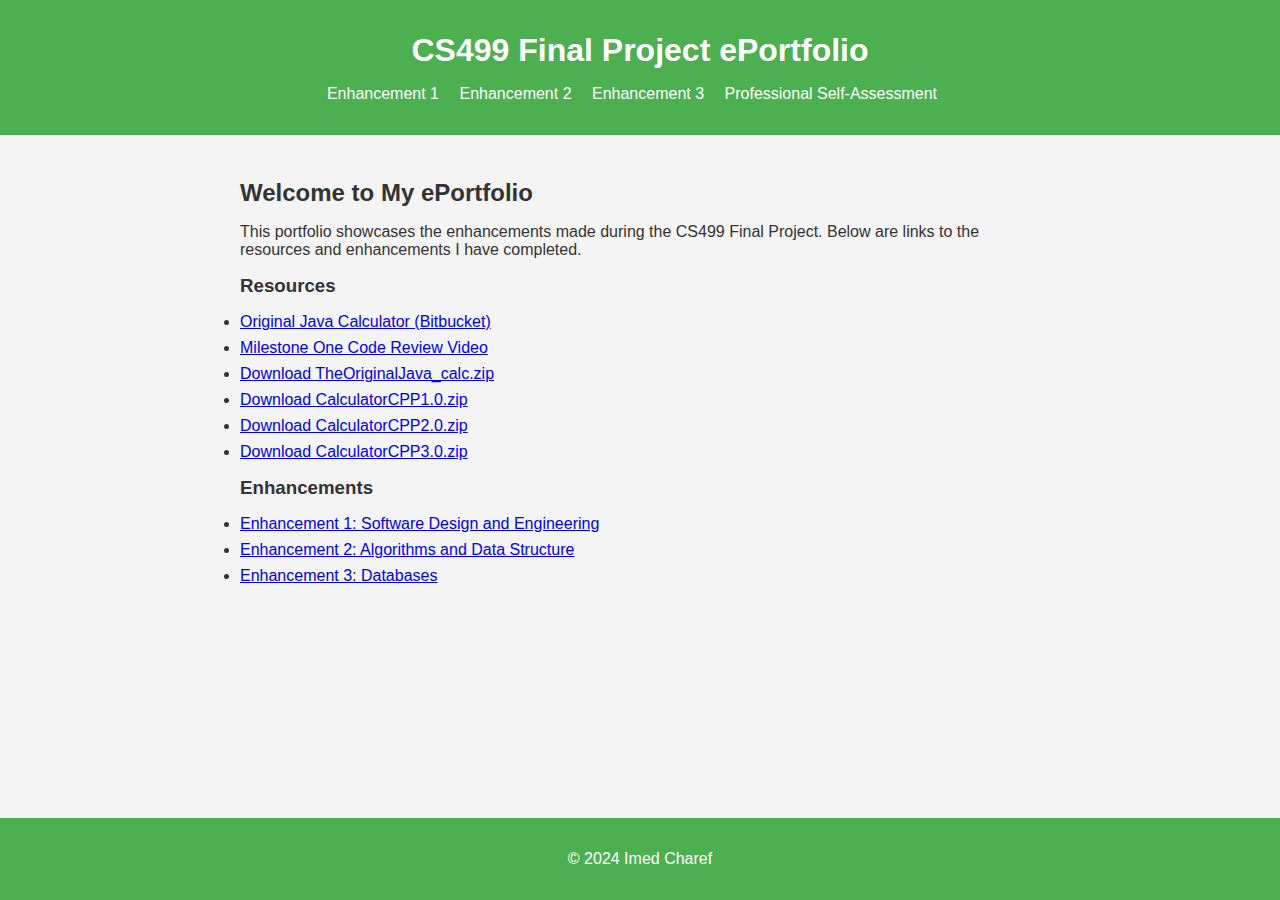
<file: index.html>
<!DOCTYPE html>
<html lang="en">
<head>
    <meta charset="UTF-8">
    <meta name="viewport" content="width=device-width, initial-scale=1.0">
    <title>CS499 ePortfolio</title>
    <link rel="stylesheet" href="css/styles.css">
</head>
<body>
    <header>
        <h1>CS499 Final Project ePortfolio</h1>
        <nav>
            <ul>
                <li><a href="enhancement1.html">Enhancement 1</a></li>
                <li><a href="enhancement2.html">Enhancement 2</a></li>
                <li><a href="enhancement3.html">Enhancement 3</a></li>
                <li><a href="self-assessment.html">Professional Self-Assessment</a></li>
            </ul>
        </nav>
    </header>
    <main>
        <section>
            <h2>Welcome to My ePortfolio</h2>
            <p>This portfolio showcases the enhancements made during the CS499 Final Project. Below are links to the resources and enhancements I have completed.</p>
            
            <h3>Resources</h3>
            <ul>
                <li><a href="https://bitbucket.org/ich2004/calculator/src/master/">Original Java Calculator (Bitbucket)</a></li>
                <li><a href="https://youtu.be/S4YVzeOxqp0">Milestone One Code Review Video</a></li>
                <li><a href="https://jmp.sh/eQil7Oxq">Download TheOriginalJava_calc.zip</a></li>
                <li><a href="https://jmp.sh/zKWomYAl">Download CalculatorCPP1.0.zip</a></li>
                <li><a href="https://jmp.sh/J3UA3Suq">Download CalculatorCPP2.0.zip</a></li>
                <li><a href="https://jmp.sh/BH2fZsbZ">Download CalculatorCPP3.0.zip</a></li>
            </ul>

            <h3>Enhancements</h3>
            <ul>
                <li><a href="enhancement1.html">Enhancement 1: Software Design and Engineering</a></li>
                <li><a href="enhancement2.html">Enhancement 2: Algorithms and Data Structure</a></li>
                <li><a href="enhancement3.html">Enhancement 3: Databases</a></li>
            </ul>
        </section>
    </main>
    <footer>
        <p>&copy; 2024 Imed Charef</p>
    </footer>
</body>
</html>
</file>
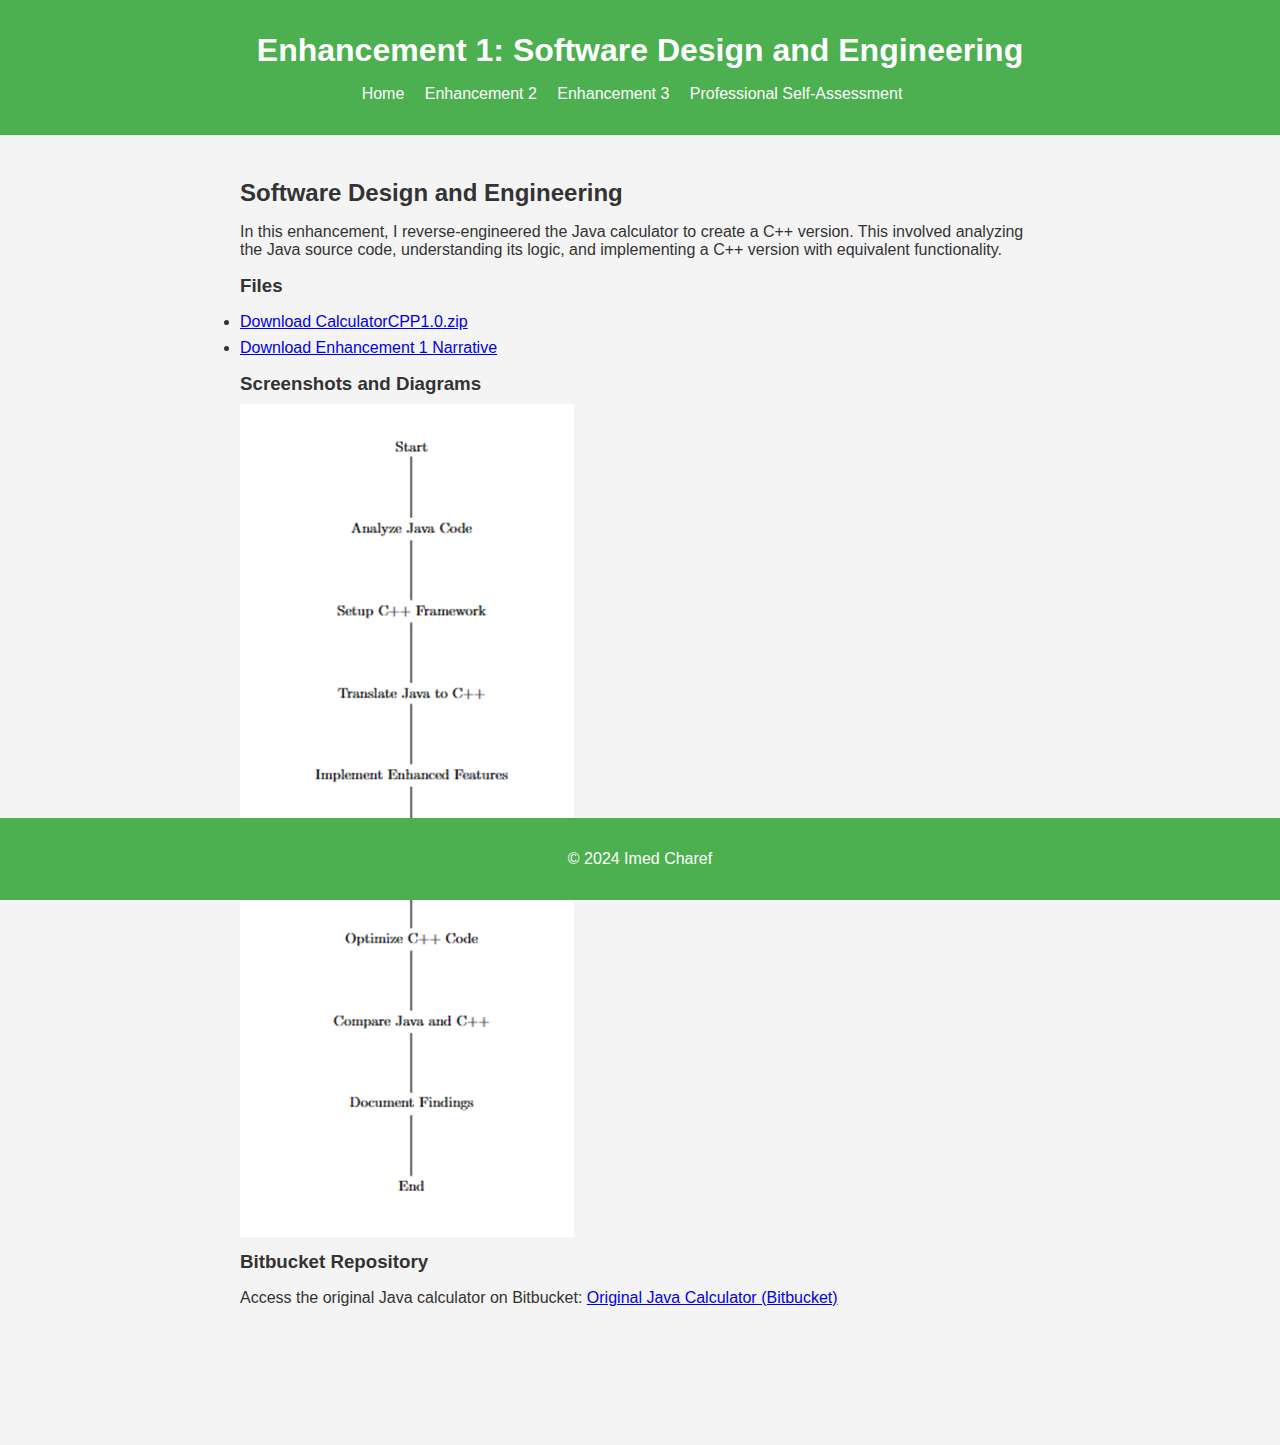
<file: enhancement1.html>
<!DOCTYPE html>
<html lang="en">
<head>
    <meta charset="UTF-8">
    <meta name="viewport" content="width=device-width, initial-scale=1.0">
    <title>Enhancement 1: Software Design and Engineering</title>
    <link rel="stylesheet" href="css/styles.css">
</head>
<body>
    <header>
        <h1>Enhancement 1: Software Design and Engineering</h1>
        <nav>
            <ul>
                <li><a href="index.html">Home</a></li>
                <li><a href="enhancement2.html">Enhancement 2</a></li>
                <li><a href="enhancement3.html">Enhancement 3</a></li>
                <li><a href="self-assessment.html">Professional Self-Assessment</a></li>
            </ul>
        </nav>
    </header>
    <main>
        <section>
            <h2>Software Design and Engineering</h2>
            <p>In this enhancement, I reverse-engineered the Java calculator to create a C++ version. This involved analyzing the Java source code, understanding its logic, and implementing a C++ version with equivalent functionality.</p>
            
            <h3>Files</h3>
            <ul>
                <li><a href="https://jmp.sh/zKWomYAl">Download CalculatorCPP1.0.zip</a></li>
                <li><a href="docs/Enhancement1_Narrative.docx">Download Enhancement 1 Narrative</a></li>
            </ul>

            <h3>Screenshots and Diagrams</h3>
            <img src="images/reverse_engineering_flowchart.png" alt="Enhancement 1 Screenshot">

            <h3>Bitbucket Repository</h3>
            <p>Access the original Java calculator on Bitbucket: <a href="https://bitbucket.org/ich2004/calculator/src/master/">Original Java Calculator (Bitbucket)</a></p>
            <br>
            <br>
            <br>
            <br>
            <br> 
        </section>
    </main>
    <footer>
        <p>&copy; 2024 Imed Charef</p>
    </footer>
</body>
</html>
</file>
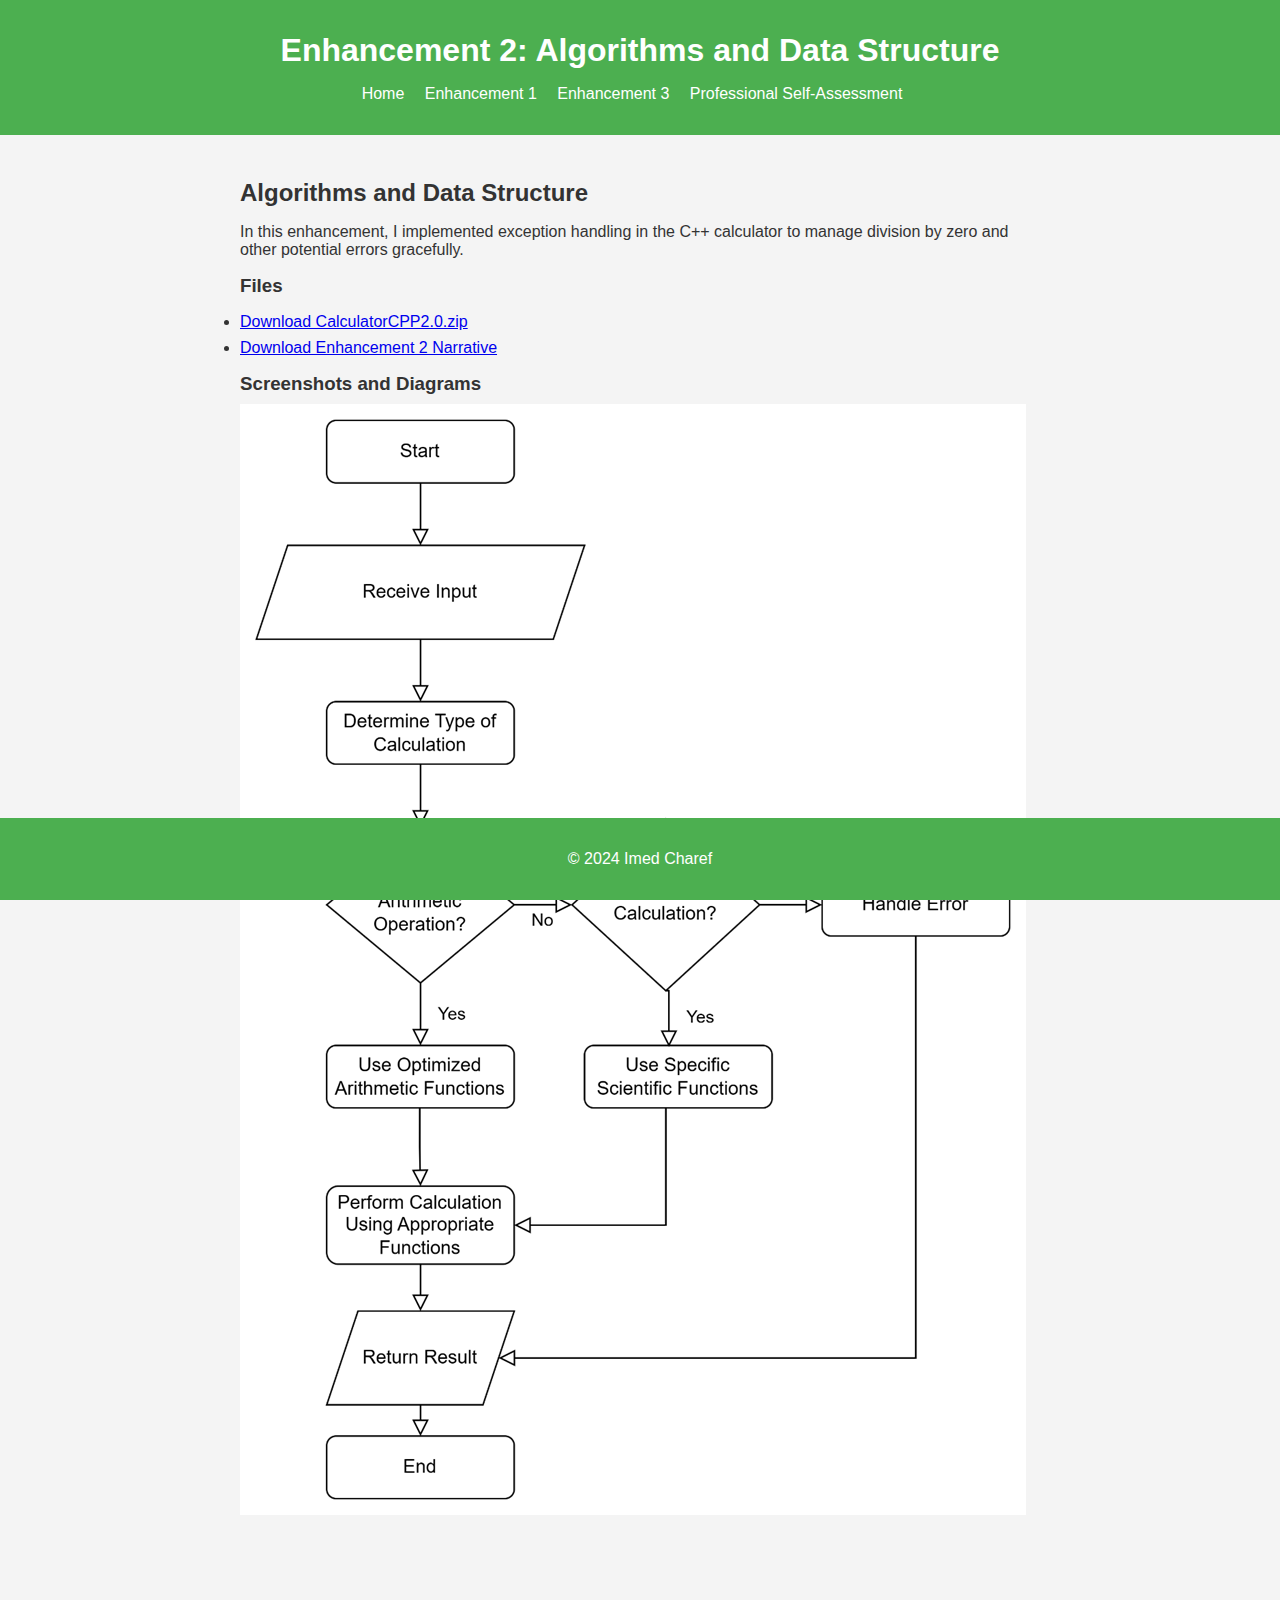
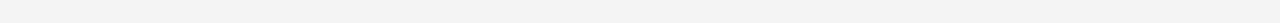
<file: enhancement2.html>
<!DOCTYPE html>
<html lang="en">
<head>
    <meta charset="UTF-8">
    <meta name="viewport" content="width=device-width, initial-scale=1.0">
    <title>Enhancement 2: Algorithms and Data Structure</title>
    <link rel="stylesheet" href="css/styles.css">
</head>
<body>
    <header>
        <h1>Enhancement 2: Algorithms and Data Structure</h1>
        <nav>
            <ul>
                <li><a href="index.html">Home</a></li>
                <li><a href="enhancement1.html">Enhancement 1</a></li>
                <li><a href="enhancement3.html">Enhancement 3</a></li>
                <li><a href="self-assessment.html">Professional Self-Assessment</a></li>
            </ul>
        </nav>
    </header>
    <main>
        <section>
            <h2>Algorithms and Data Structure</h2>
            <p>In this enhancement, I implemented exception handling in the C++ calculator to manage division by zero and other potential errors gracefully.</p>
            
            <h3>Files</h3>
            <ul>
                <li><a href="https://jmp.sh/J3UA3Suq">Download CalculatorCPP2.0.zip</a></li>
                <li><a href="docs/Enhancement2_Narrative.docx">Download Enhancement 2 Narrative</a></li>
            </ul>

            <h3>Screenshots and Diagrams</h3>
            <img src="images/algorithm_optimization_screenshot.png" alt="Enhancement 2 Screenshot">
            <br>
            <br>
            <br>
            <br>
            <br> 
        </section>
    </main>
    <footer>
        <p>&copy; 2024 Imed Charef</p>
    </footer>
</body>
</html>
</file>
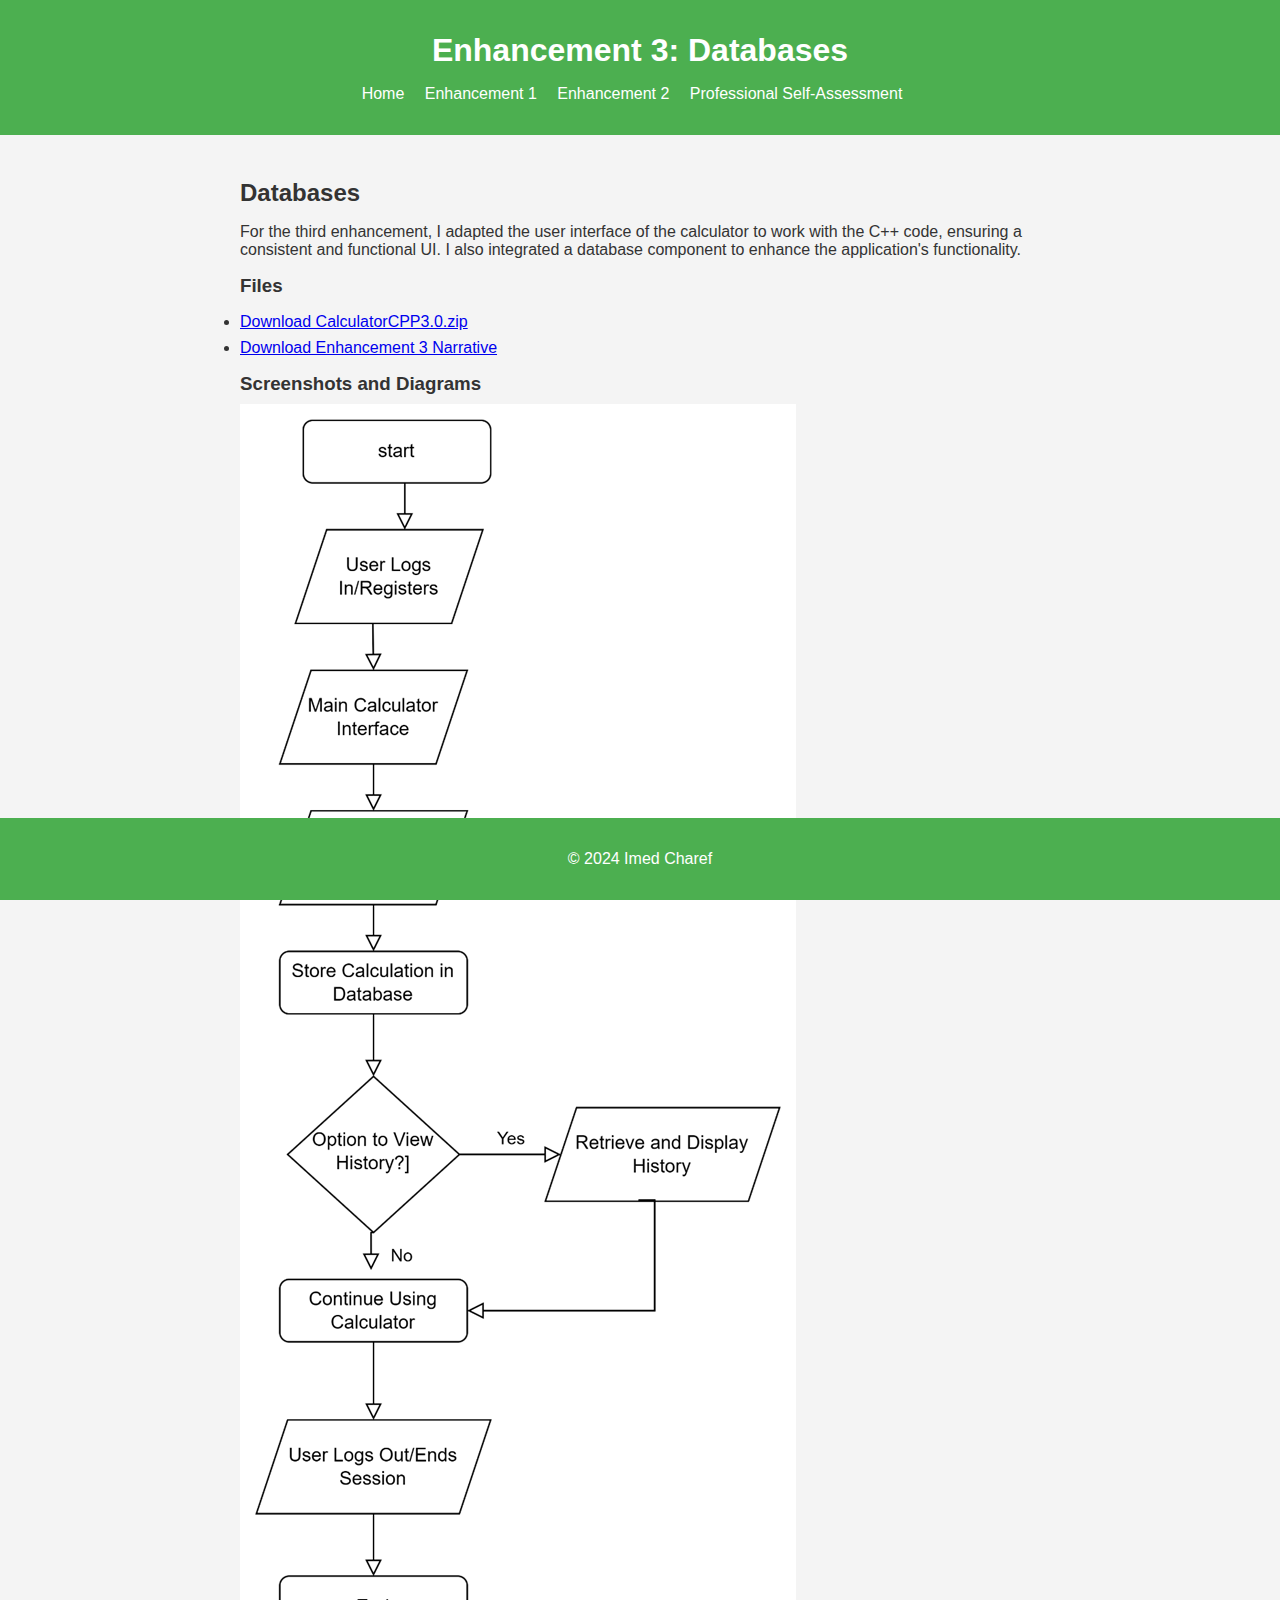
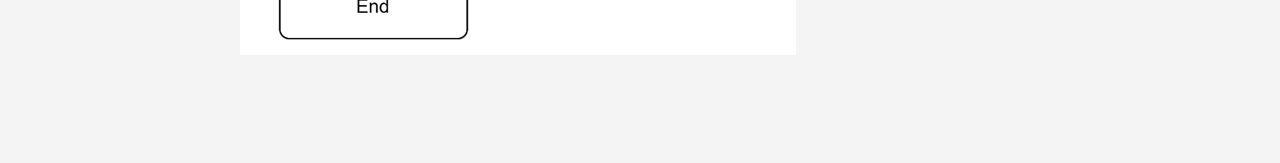
<file: enhancement3.html>
<!DOCTYPE html>
<html lang="en">
<head>
    <meta charset="UTF-8">
    <meta name="viewport" content="width=device-width, initial-scale=1.0">
    <title>Enhancement 3: Databases</title>
    <link rel="stylesheet" href="css/styles.css">
</head>
<body>
    <header>
        <h1>Enhancement 3: Databases</h1>
        <nav>
            <ul>
                <li><a href="index.html">Home</a></li>
                <li><a href="enhancement1.html">Enhancement 1</a></li>
                <li><a href="enhancement2.html">Enhancement 2</a></li>
                <li><a href="self-assessment.html">Professional Self-Assessment</a></li>
            </ul>
        </nav>
    </header>
    <main>
        <section>
            <h2>Databases</h2>
            <p>For the third enhancement, I adapted the user interface of the calculator to work with the C++ code, ensuring a consistent and functional UI. I also integrated a database component to enhance the application's functionality.</p>
            
            <h3>Files</h3>
            <ul>
                <li><a href="https://jmp.sh/BH2fZsbZ">Download CalculatorCPP3.0.zip</a></li>
                <li><a href="docs/Enhancement3_Narrative.docx">Download Enhancement 3 Narrative</a></li>
            </ul>

            <h3>Screenshots and Diagrams</h3>
            <img src="images/database_integration_screenshot.png" alt="Enhancement 3 Screenshot">
            <br>
            <br>
            <br>
            <br>
            <br> 
        </section>
    </main>
    <footer>
        <p>&copy; 2024 Imed Charef</p>
    </footer>
</body>
</html>
</file>
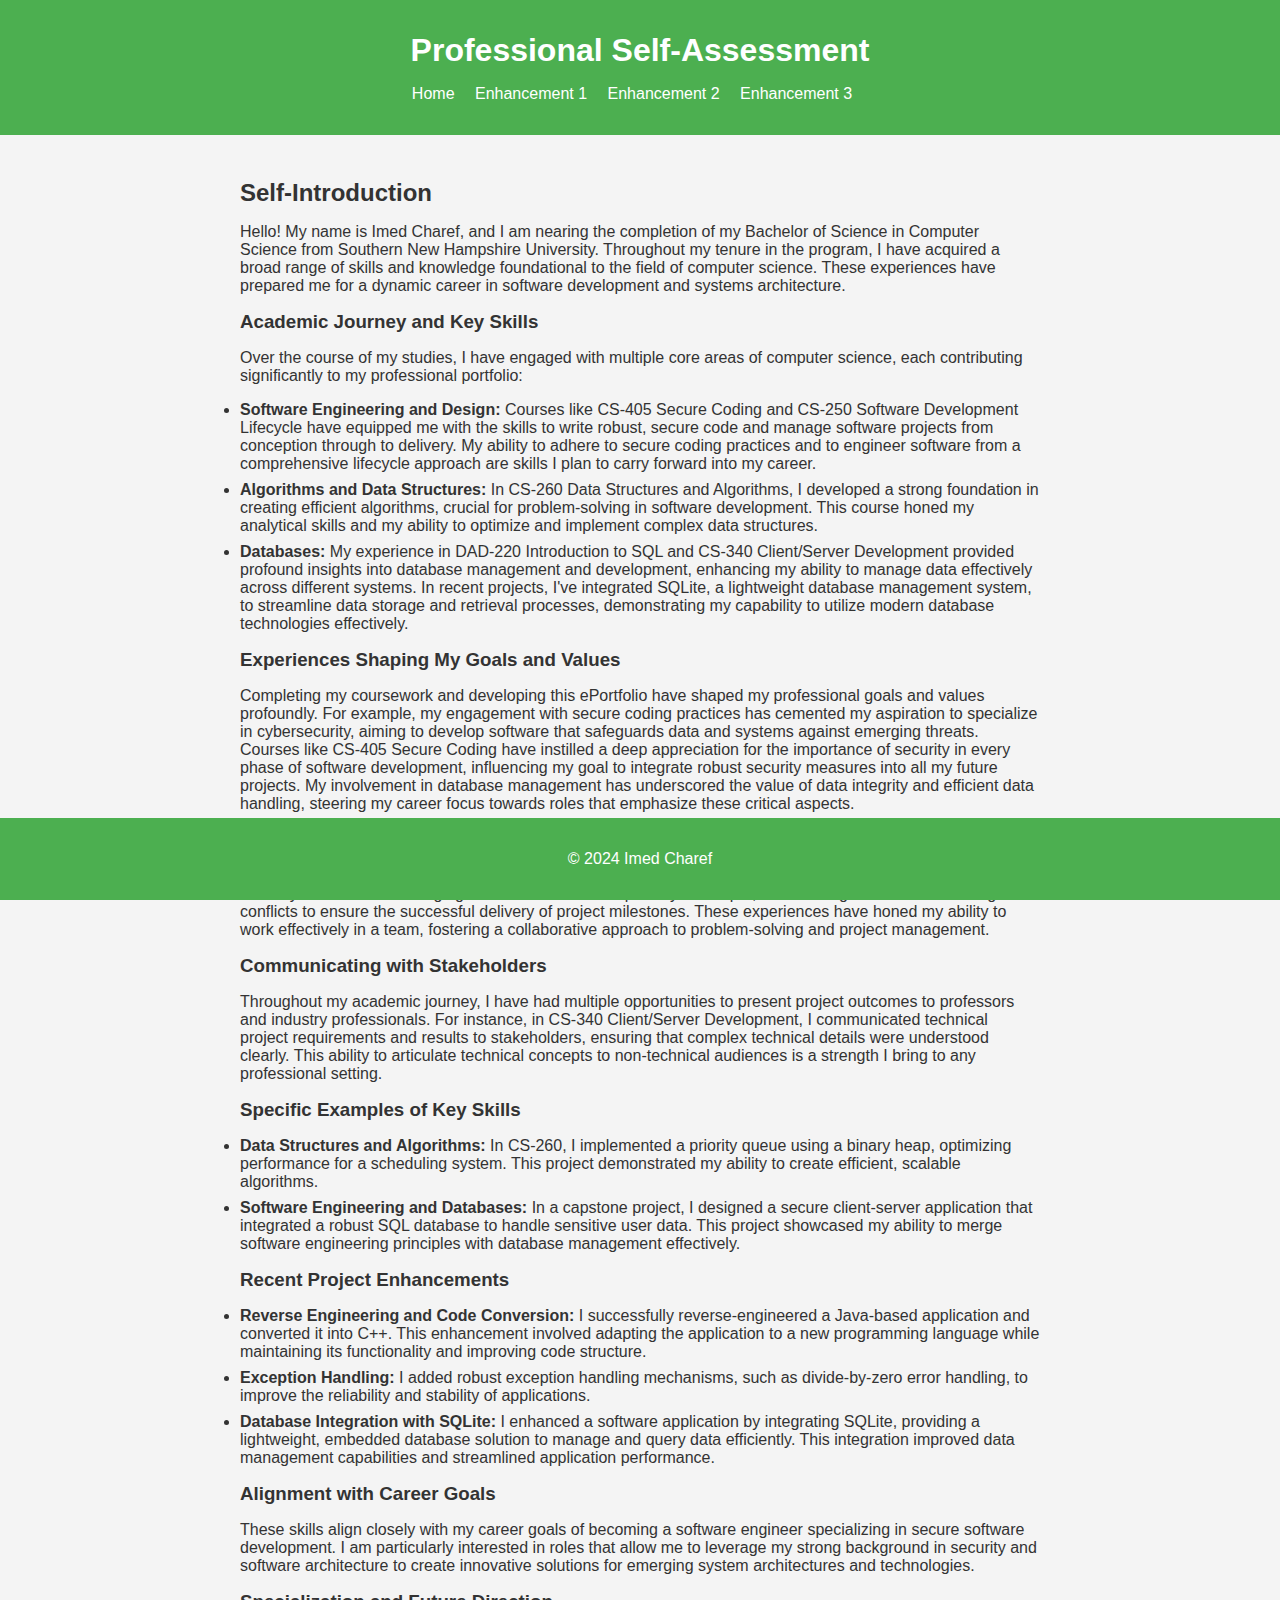
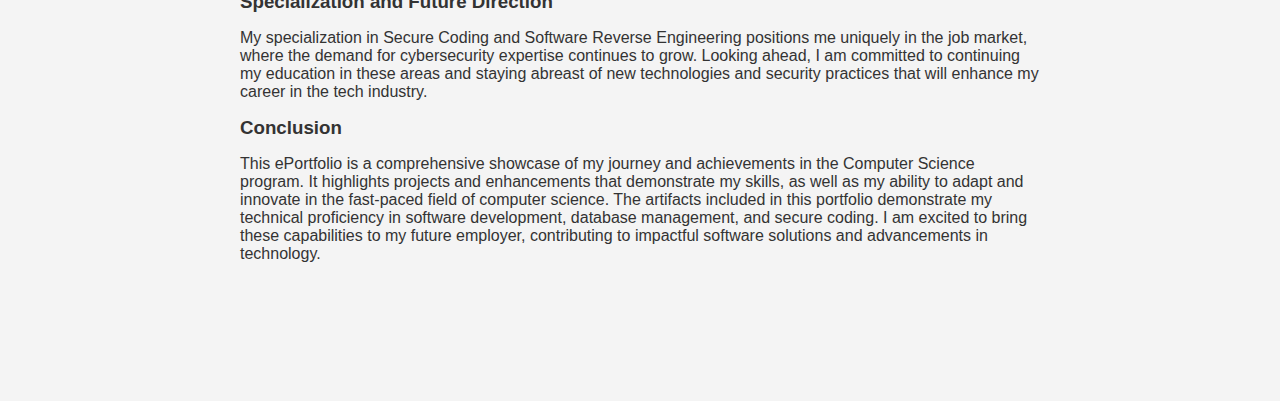
<file: self-assessment.html>
<!DOCTYPE html>
<html lang="en">
<head>
    <meta charset="UTF-8">
    <meta name="viewport" content="width=device-width, initial-scale=1.0">
    <title>Professional Self-Assessment</title>
    <link rel="stylesheet" href="css/styles.css">
</head>
<body>
    <header>
                <h1>Professional Self-Assessment</h1>
        <nav>
            <ul>
                <li><a href="index.html">Home</a></li>
                <li><a href="enhancement1.html">Enhancement 1</a></li>
                <li><a href="enhancement2.html">Enhancement 2</a></li>
                <li><a href="enhancement3.html">Enhancement 3</a></li>
            </ul>
        </nav>
    </header>
    <main>
        <!-- Self-Assessment Section -->
        <section>
            <h2>Self-Introduction</h2>
            
            <p>Hello! My name is Imed Charef, and I am nearing the completion of my Bachelor of Science in Computer Science from Southern New Hampshire University. Throughout my tenure in the program, I have acquired a broad range of skills and knowledge foundational to the field of computer science. These experiences have prepared me for a dynamic career in software development and systems architecture.</p>

            <h3>Academic Journey and Key Skills</h3>
            <p>Over the course of my studies, I have engaged with multiple core areas of computer science, each contributing significantly to my professional portfolio:</p>
            <ul>
                <li><strong>Software Engineering and Design:</strong> Courses like CS-405 Secure Coding and CS-250 Software Development Lifecycle have equipped me with the skills to write robust, secure code and manage software projects from conception through to delivery. My ability to adhere to secure coding practices and to engineer software from a comprehensive lifecycle approach are skills I plan to carry forward into my career.</li>
                <li><strong>Algorithms and Data Structures:</strong> In CS-260 Data Structures and Algorithms, I developed a strong foundation in creating efficient algorithms, crucial for problem-solving in software development. This course honed my analytical skills and my ability to optimize and implement complex data structures.</li>
                <li><strong>Databases:</strong> My experience in DAD-220 Introduction to SQL and CS-340 Client/Server Development provided profound insights into database management and development, enhancing my ability to manage data effectively across different systems. In recent projects, I've integrated SQLite, a lightweight database management system, to streamline data storage and retrieval processes, demonstrating my capability to utilize modern database technologies effectively.</li>
            </ul>

            <h3>Experiences Shaping My Goals and Values</h3>
            <p>Completing my coursework and developing this ePortfolio have shaped my professional goals and values profoundly. For example, my engagement with secure coding practices has cemented my aspiration to specialize in cybersecurity, aiming to develop software that safeguards data and systems against emerging threats. Courses like CS-405 Secure Coding have instilled a deep appreciation for the importance of security in every phase of software development, influencing my goal to integrate robust security measures into all my future projects. My involvement in database management has underscored the value of data integrity and efficient data handling, steering my career focus towards roles that emphasize these critical aspects.</p>

            <h3>Collaborating in a Team Environment</h3>
            <p>In courses such as CS-250 Software Development Lifecycle, I participated in team projects where collaboration was key. I took on roles ranging from team leader to a primary developer, coordinating efforts and resolving conflicts to ensure the successful delivery of project milestones. These experiences have honed my ability to work effectively in a team, fostering a collaborative approach to problem-solving and project management.</p>

            <h3>Communicating with Stakeholders</h3>
            <p>Throughout my academic journey, I have had multiple opportunities to present project outcomes to professors and industry professionals. For instance, in CS-340 Client/Server Development, I communicated technical project requirements and results to stakeholders, ensuring that complex technical details were understood clearly. This ability to articulate technical concepts to non-technical audiences is a strength I bring to any professional setting.</p>

            <h3>Specific Examples of Key Skills</h3>
            <ul>
                <li><strong>Data Structures and Algorithms:</strong> In CS-260, I implemented a priority queue using a binary heap, optimizing performance for a scheduling system. This project demonstrated my ability to create efficient, scalable algorithms.</li>
                <li><strong>Software Engineering and Databases:</strong> In a capstone project, I designed a secure client-server application that integrated a robust SQL database to handle sensitive user data. This project showcased my ability to merge software engineering principles with database management effectively.</li>
            </ul>

            <h3>Recent Project Enhancements</h3>
            <ul>
                <li><strong>Reverse Engineering and Code Conversion:</strong> I successfully reverse-engineered a Java-based application and converted it into C++. This enhancement involved adapting the application to a new programming language while maintaining its functionality and improving code structure.</li>
                <li><strong>Exception Handling:</strong> I added robust exception handling mechanisms, such as divide-by-zero error handling, to improve the reliability and stability of applications.</li>
                <li><strong>Database Integration with SQLite:</strong> I enhanced a software application by integrating SQLite, providing a lightweight, embedded database solution to manage and query data efficiently. This integration improved data management capabilities and streamlined application performance.</li>
            </ul>

            <h3>Alignment with Career Goals</h3>
            <p>These skills align closely with my career goals of becoming a software engineer specializing in secure software development. I am particularly interested in roles that allow me to leverage my strong background in security and software architecture to create innovative solutions for emerging system architectures and technologies.</p>

            <h3>Specialization and Future Direction</h3>
            <p>My specialization in Secure Coding and Software Reverse Engineering positions me uniquely in the job market, where the demand for cybersecurity expertise continues to grow. Looking ahead, I am committed to continuing my education in these areas and staying abreast of new technologies and security practices that will enhance my career in the tech industry.</p>

            <h3>Conclusion</h3>
            <p>This ePortfolio is a comprehensive showcase of my journey and achievements in the Computer Science program. It highlights projects and enhancements that demonstrate my skills, as well as my ability to adapt and innovate in the fast-paced field of computer science. The artifacts included in this portfolio demonstrate my technical proficiency in software development, database management, and secure coding. I am excited to bring these capabilities to my future employer, contributing to impactful software solutions and advancements in technology.</p>
            <br>
            <br>
            <br>
            <br>
            <br>            
        </section>
    </main>
    <footer>
        <p>&copy; 2024 Imed Charef</p>
    </footer>
</body>
</html>
</file>
<file: css/styles.css>
/* styles.css */
body {
    font-family: Arial, sans-serif;
    margin: 0;
    padding: 0;
    background-color: #f4f4f4;
    color: #333;
}

header {
    background-color: #4CAF50;
    color: white;
    padding: 1em;
    text-align: center;
}

nav ul {
    list-style: none;
    padding: 0;
}

nav ul li {
    display: inline;
    margin-right: 1em;
}

nav ul li a {
    color: white;
    text-decoration: none;
}

main {
    padding: 2em;
    max-width: 800px;
    margin: 0 auto;
}

footer {
    background-color: #4CAF50;
    color: white;
    text-align: center;
    padding: 1em 0;
    position: fixed;
    width: 100%;
    bottom: 0;
}

h1, h2, h3 {
    margin: 0.5em 0;
}

ul {
    margin: 1em 0;
    padding: 0;
}

ul li {
    margin: 0.5em 0;
}
</file>
